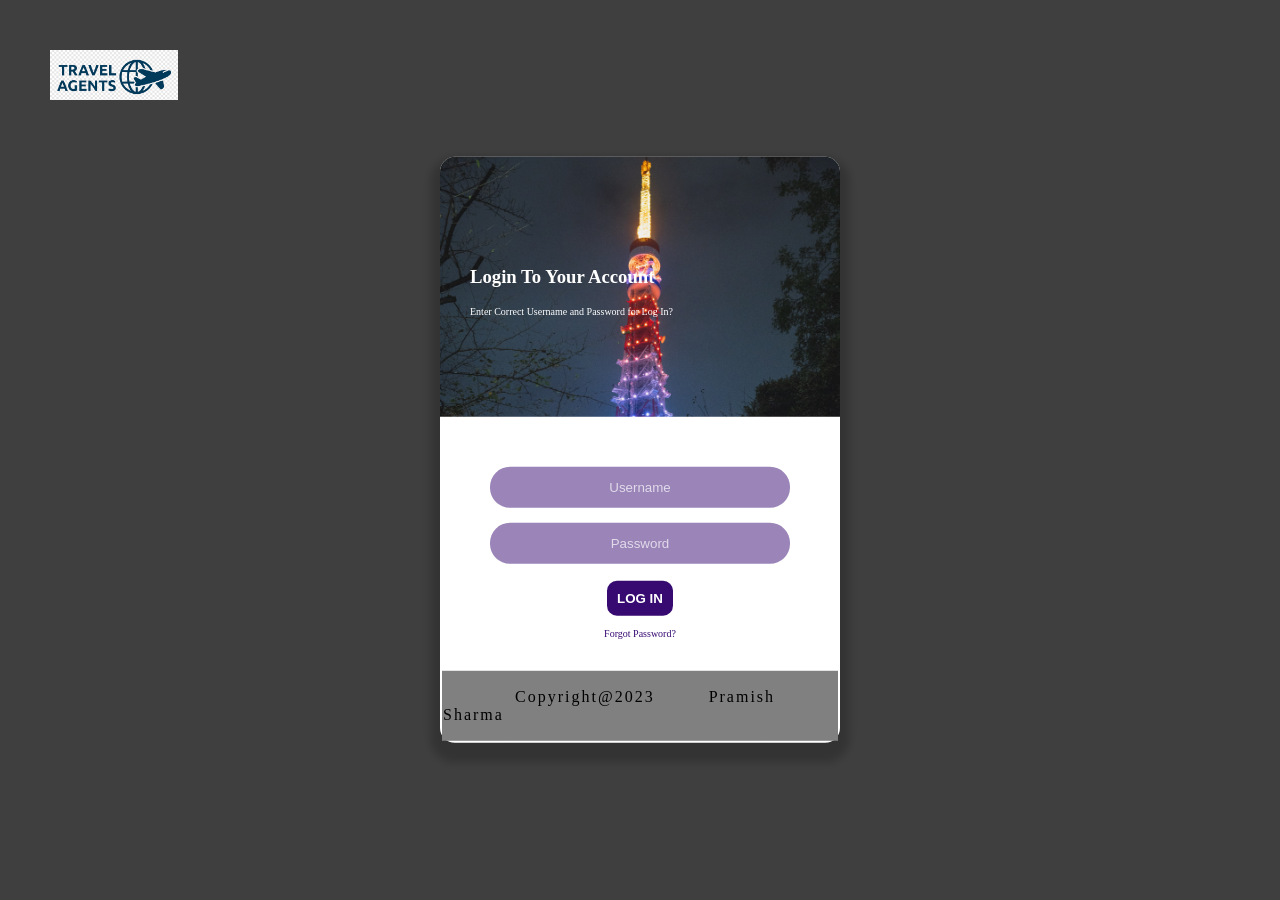
<file: 1st login page.html>
<!DOCTYPE html>
<html lang="en">
  <head>
    <meta charset="UTF-8">
    <title>MY Own HTML Project</title>
    <!-- CSS link -->
    <link rel="stylesheet" href="./1st login page.css">
  </head>
  <body>
     <img src="./image/logo2.png" class="logo">
    <div class="hero">
      <video playsinline autoplay muted loop src="./image/login.mp4"></video>    
      <div class="overlay"></div>
    </div>
    <div class="logo"></div>
    <video playsinline autoplay muted loop id="bgvid">
      <source src="./image/login.mp4" type="video/mp4">
    </video>
    <div class="overlay"></div>
    <form action="index.html" method="get" class="box">
      <div class="header">
        <h3>Login To Your Account</h3>
        <p>Enter Correct Username and Password for Log In?</p>
      </div>
      <div class="login-area">
        <input type="text" class="username" placeholder="Username">
        <input type="password" class="password" placeholder="Password">
        <input type="submit" class="l" value="LOG IN">
        <a href="./1st login page.html">Forgot Password?</a>
      </div>
      <table width="100%">
        <tr bgcolor="gray">
          <td>
            <footer class="footers">
              <p style="letter-spacing: 2px;"><font color="black"> &nbsp; &nbsp; &nbsp;&nbsp;&nbsp;&nbsp;&nbsp;&nbsp;&nbsp;&nbsp;Copyright@2023       &nbsp; &nbsp; &nbsp;   &nbsp;  Pramish Sharma</font></p>
            </footer>
          </td>
        </tr>
      </table>

    </form>
  </body>
</html>
</file>
<file: 1st login page.css>
@import url('https://fonts.googleapis.com/css2?family=Poppins:wght@400;500;600;700&display=swap');

body {
  margin: 0;
  padding: 0;
}
.logo{
    max-height: 50px;
    z-index: 99;
}
.hero{
    width: 100%;
    height: 100%;
}
.hero video{
    object-fit: cover;
    width: 100%;
    height: 100vh;
    position: fixed;
    top: 0;
    left: 0;
}


#bgvid {
  position: fixed;
  top: 0;
  left: 0;
  width: 100%;
  height: 100%;
  object-fit: cover;
  z-index: -1;
}

.box {
  position: absolute;
  width: 400px;
  background-color: white;
  top: 50%;
  left: 50%;
  transform: translate(-50%, -50%);
  border-radius: 15px;
  box-shadow: 0 10px 10px 10px rgb(0, 0, 0, .2);
  z-index: 1;
}

.overlay {
  position: absolute;
  top: 0;
  width: 100%;
  height: 100%;
  background-color: rgba(0, 0, 0, 0.5);
  z-index: 0;
}

.logo {
  position: absolute;
  top: 50px;
  left: 50px;
  z-index: 1;
}

.header {
  background-image: url(./image/100.jpg);
  background-size: cover;
  padding: 90px 30px;
  color: white;
  border-radius: 15px 15px 0 0;
}

.header p {
  font-size: x-small;
}

.login-area {
  text-align: center;
  padding: 50px 50px 30px 50px;
}

.username,
.password {
  width: 100%;
  text-align: center;
  padding: 13px 0;
  border-radius: 20px;
  outline: none;
  border: none;
  color: white;
  background-color: rgba(55, 10, 114, .5);
  margin-bottom: 15px;
  transition: .5s;
}

.username::placeholder,
.password::placeholder {
  color: rgba(255, 255, 255, .7);
}

.username:focus,
.password:focus {
  background-color: rgba(55, 10, 114, .7);
}

.l {
  padding:10px;
  background-color: rgba(55, 10, 114, 1);
  border-radius: 10px;
  font-weight: bold;
  color: white;
  border: none;
  outline: none;
  margin: 2px;
  transition: .2s;
  cursor: pointer;
}

.l:hover {
  border-radius: 10px;
  padding:15px;
  background-color: #1f0344;
}

a {
  display: block;
  font-size: x-small;
  text-decoration: none;
  color: rgba(55, 10, 114, 1);
  margin-top: 10px;
}
</file>
